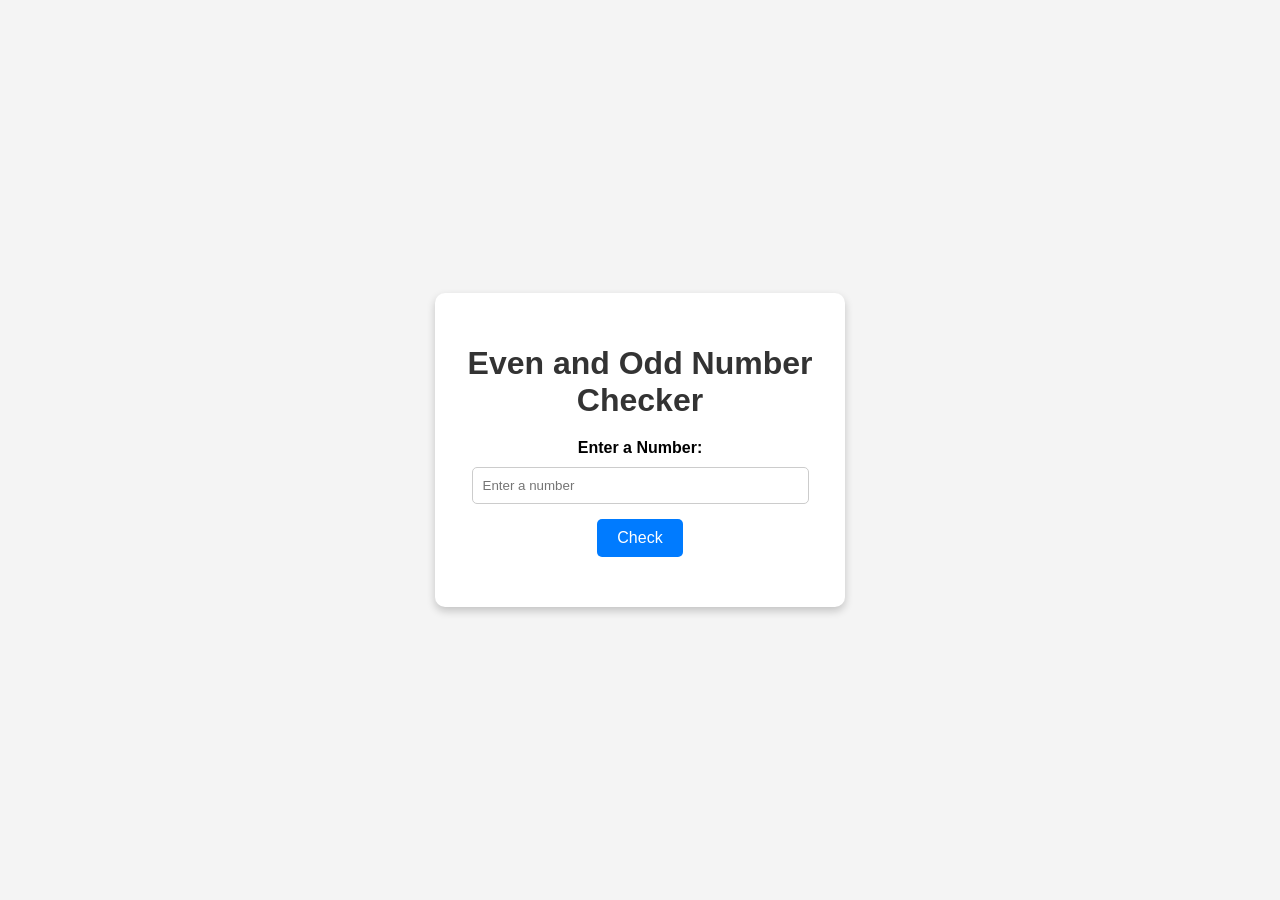
<file: web design 2 external practical exam/index.html>
<!DOCTYPE html>
<html lang="en">
<head>
    <meta charset="UTF-8">
    <meta name="viewport" content="width=device-width, initial-scale=1.0">
    <title>Even and Odd Number Checker</title>
    <link rel="stylesheet" href="style.css">
</head>
<body>

    <div class="container">
        <h1>Even and Odd Number Checker</h1>

        <label for="number">Enter a Number:</label>
        <input type="number" id="number" placeholder="Enter a number">

        <button onclick="checkNumber()">Check</button>

        <p id="result"></p>
    </div>

    <script src="script.js"></script>
</body>
</html>
</file>
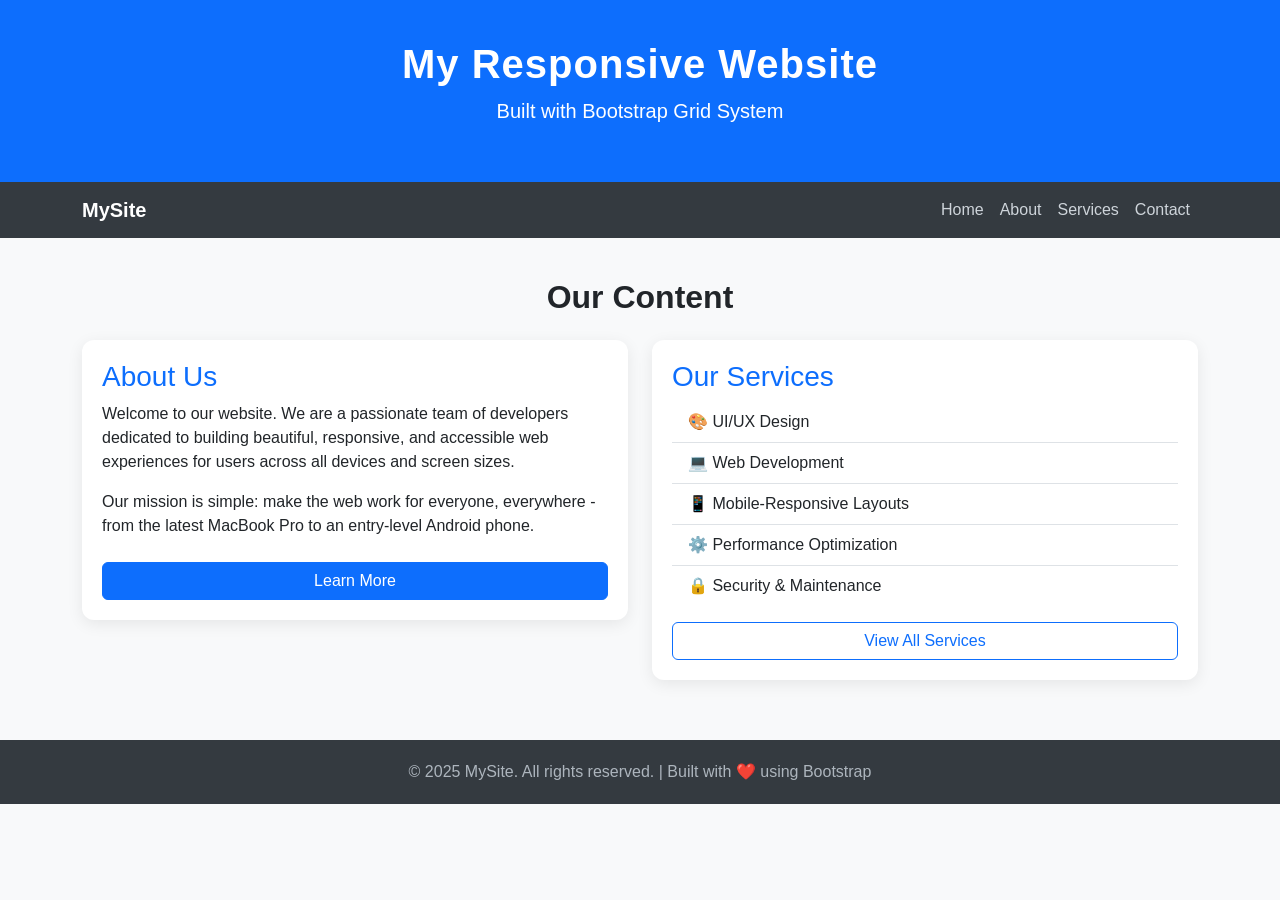
<file: experiment/exp 1/index.html>
<!DOCTYPE html>
<html lang="en">
<head>
  <meta charset="UTF-8" />
  <meta name="viewport" content="width=device-width, initial-scale=1.0"/>
  <title>Responsive Bootstrap Page</title>
<!-- Bootstrap 5 CDN -->
  <link href="https://cdn.jsdelivr.net/npm/bootstrap@5.3.8/dist/css/bootstrap.min.css" rel="stylesheet" integrity="sha384-sRIl4kxILFvY47J16cr9ZwB07vP4J8+LH7qKQnuqkuIAvNWLzeN8tE5YBujZqJLB" crossorigin="anonymous">
  <style>
    /* Custom styles layered on top of Bootstrap */
    body {
      font-family: 'Segoe UI', sans-serif;
      background-color: #f8f9fa;
    }
    header {
      background-color: #0d6efd;
      color: white;
      padding: 40px 0;
      text-align: center;
    }
    header h1 {
      font-size: 2.5rem;
      font-weight: 700;
      letter-spacing: 1px;
    }
    nav {
      background-color: #343a40;
    }
    nav a {
      color: #ced4da !important;
      font-weight: 500;
      transition: color 0.3s ease;
    }
    nav a:hover {
      color: #ffffff !important;
    }
    .content-section {
      padding: 40px 0;
    }
    .card {
      border: none;
      border-radius: 12px;
      box-shadow: 0 4px 16px rgba(0,0,0,0.08);
      padding: 20px;
      margin-bottom: 20px;
    }
    .card h3 {
      color: #0d6efd;
    }
    footer {
      background-color: #343a40;
      color: #adb5bd;
      text-align: center;
      padding: 20px 0;
    }
  </style>
</head>
<body>
  <!-- ========================
       SECTION 1: HEADER
  ========================= -->
  <header>
    <div class="container">
      <h1>My Responsive Website</h1>
      <p class="lead">Built with Bootstrap Grid System</p>
    </div>
  </header>

  <!-- ========================
       SECTION 2: NAVIGATION BAR
  ========================= -->
  <nav class="navbar navbar-expand-md navbar-dark">
    <div class="container">
      <!-- Brand / Logo -->
      <a class="navbar-brand text-white fw-bold" href="#">MySite</a>
      <!-- Hamburger Toggle (visible on small screens) -->
      <button
        class="navbar-toggler"
        type="button"
        data-bs-toggle="collapse"
        data-bs-target="#navbarMenu"
      >
        <span class="navbar-toggler-icon"></span>
      </button>
      <!-- Nav Links -->
      <div class="collapse navbar-collapse" id="navbarMenu">
        <ul class="navbar-nav ms-auto">
          <li class="nav-item"><a class="nav-link" href="#">Home</a></li>
          <li class="nav-item"><a class="nav-link" href="#">About</a></li>
          <li class="nav-item"><a class="nav-link" href="#">Services</a></li>
          <li class="nav-item"><a class="nav-link" href="#">Contact</a></li>
        </ul>
      </div>
    </div>
  </nav>

  <!-- ========================
       SECTION 3: CONTENT SECTION
  ========================= -->
  <section class="content-section">
    <div class="container">
      <h2 class="text-center mb-4 fw-bold">Our Content</h2>
      <div class="row">
        <!-- Column 1: Full width on small, half width on medium+ -->
        <div class="col-12 col-md-6">
          <div class="card">
            <h3>About Us</h3>
            <p>
              Welcome to our website. We are a passionate team of developers
              dedicated to building beautiful, responsive, and accessible
              web experiences for users across all devices and screen sizes.
            </p>
            <p>
              Our mission is simple: make the web work for everyone,
              everywhere - from the latest MacBook Pro to an entry-level Android phone.
            </p>
            <a href="#" class="btn btn-primary mt-2">Learn More</a>
          </div>
        </div>
        <!-- Column 2: Full width on small, half width on medium+ -->
        <div class="col-12 col-md-6">
          <div class="card">
            <h3>Our Services</h3>
            <ul class="list-group list-group-flush">
              <li class="list-group-item">🎨 UI/UX Design</li>
              <li class="list-group-item">💻 Web Development</li>
              <li class="list-group-item">📱 Mobile-Responsive Layouts</li>
              <li class="list-group-item">⚙️ Performance Optimization</li>
              <li class="list-group-item">🔒 Security & Maintenance</li>
            </ul>
            <a href="#" class="btn btn-outline-primary mt-3">View All Services</a>
          </div>
        </div>
      </div>
      <!-- END ROW -->
    </div>
    <!-- END CONTAINER -->
  </section>

  <!-- ========================
       SECTION 4: FOOTER
  ========================= -->
  <footer>
    <div class="container">
      <p class="mb-0">
        &copy; 2025 MySite. All rights reserved. | Built with ❤️ using Bootstrap
      </p>
    </div>
  </footer>

<!-- Bootstrap 5 JS Bundle (for navbar toggle to work) -->
 <script src="https://cdn.jsdelivr.net/npm/bootstrap@5.3.8/dist/js/bootstrap.bundle.min.js" integrity="sha384-FKyoEForCGlyvwx9Hj09JcYn3nv7wiPVlz7YYwJrWVcXK/BmnVDxM+D2scQbITxI" crossorigin="anonymous"></script>
</body>
</html>
</file>
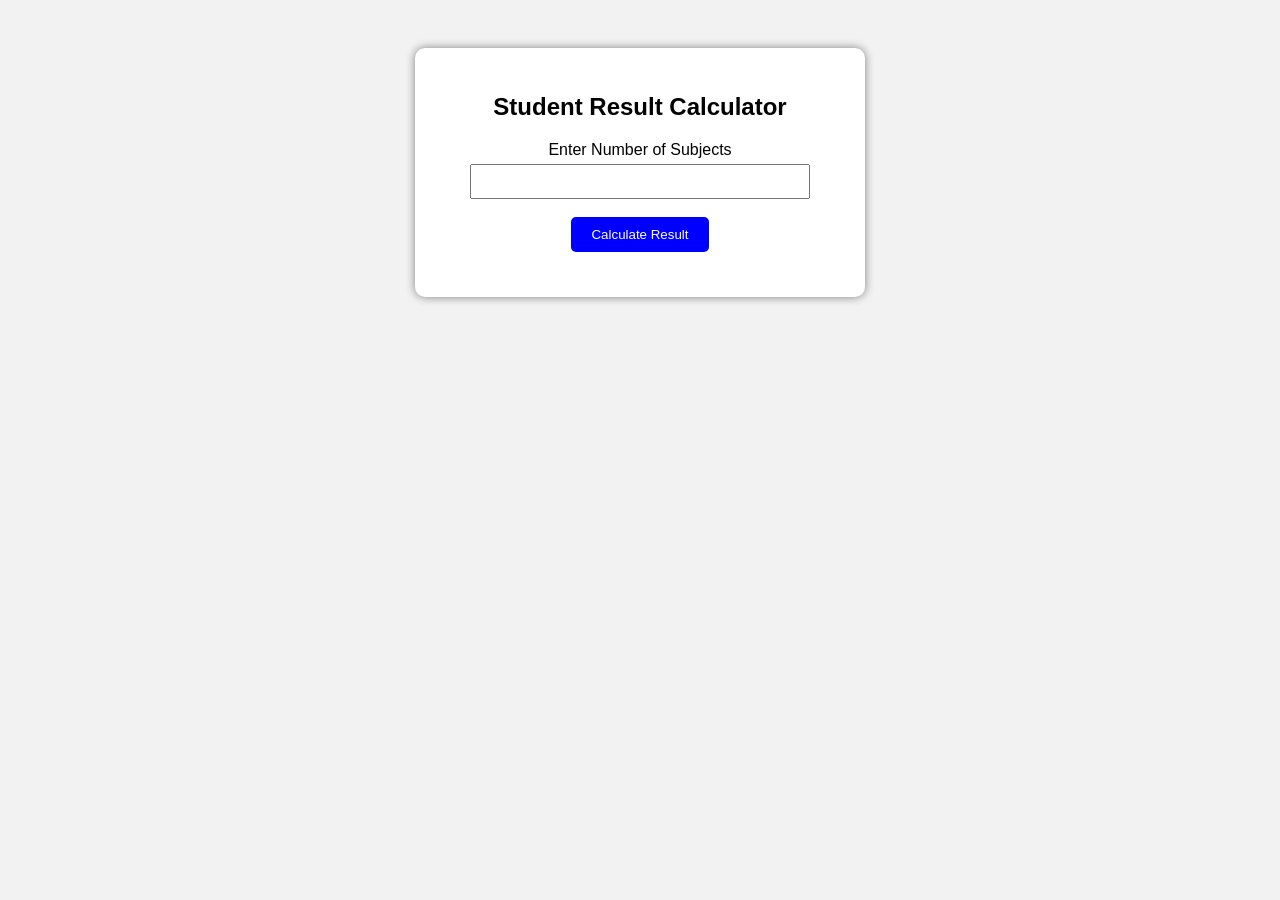
<file: experiment/exp 4/index.html>
<!DOCTYPE html>
<html>
<head>
<title>Student Result Calculator</title>
<link rel="stylesheet" href="index.css">
</head>

<body>

<div class="container">

<h2>Student Result Calculator</h2>

<label>Enter Number of Subjects</label><br>

<input type="number" id="subjects"><br><br>

<button onclick="calculateResult()">
Calculate Result
</button>

<div id="result"></div>

</div>

<script src="main.jsx"></script>

</body>
</html>
</file>
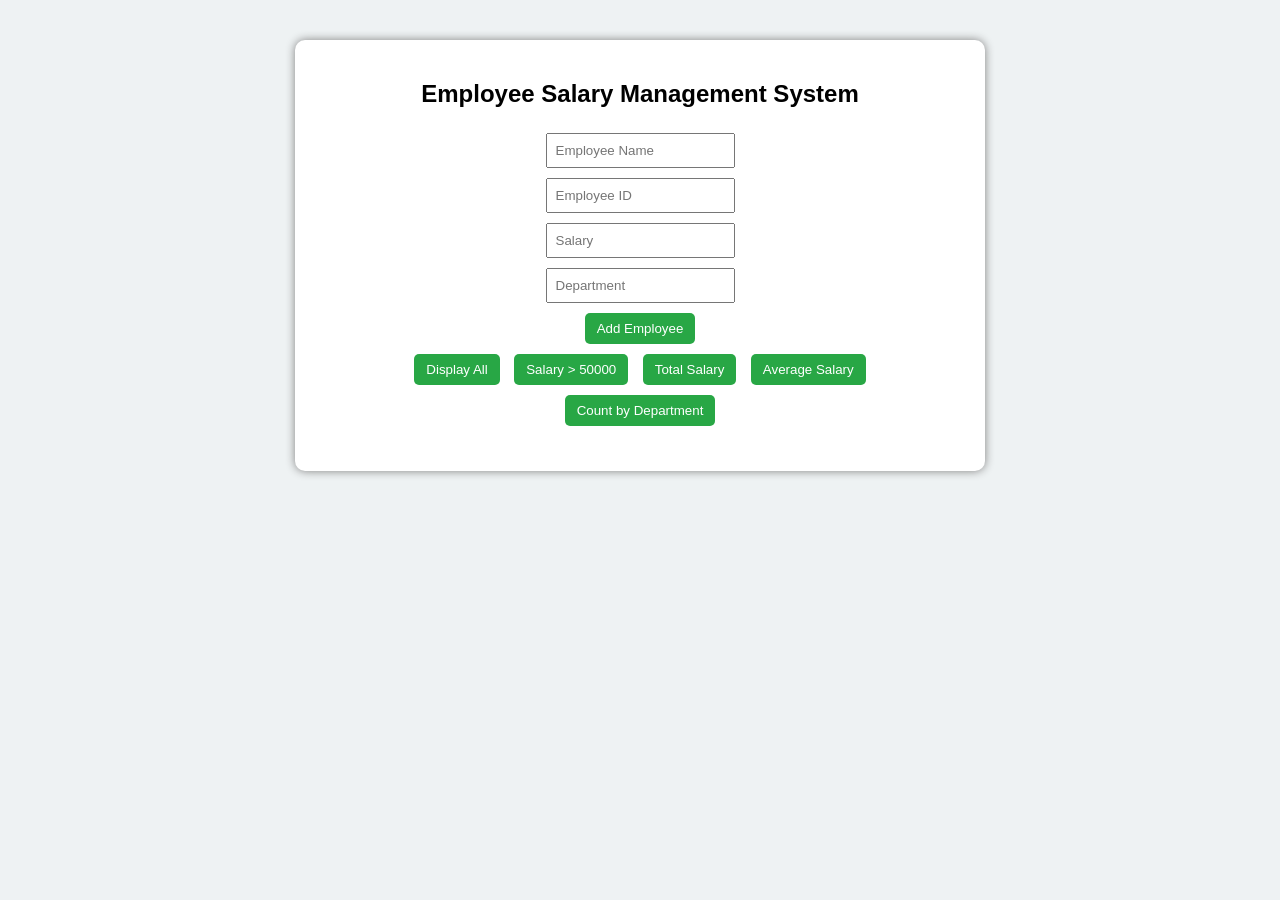
<file: experiment/exp 5/index.html>
<!DOCTYPE html>
<html>
<head>
<title>Employee Salary Management</title>
<link rel="stylesheet" href="index.css">
</head>

<body>

<div class="container">

<h2>Employee Salary Management System</h2>

<input type="text" id="name"
placeholder="Employee Name"><br>

<input type="text" id="empId"
placeholder="Employee ID"><br>

<input type="number" id="salary"
placeholder="Salary"><br>

<input type="text" id="dept"
placeholder="Department"><br>

<button onclick="addEmployee()">
Add Employee
</button><br>

<button onclick="displayEmployees()">
Display All
</button>

<button onclick="filterSalary()">
Salary > 50000
</button>

<button onclick="totalSalary()">
Total Salary
</button>

<button onclick="averageSalary()">
Average Salary
</button><br>

<button onclick="countDepartment()">
Count by Department
</button>

<div id="output"></div>

</div>

<script src="main.jsx"></script>

</body>
</html>
</file>
<file: web design 2 external practical exam/style.css>
body {
    font-family: Arial, sans-serif;
    background-color: #f4f4f4;
    display: flex;
    justify-content: center;
    align-items: center;
    height: 100vh;
    margin: 0;
}

.container {
    background-color: white;
    padding: 30px;
    border-radius: 10px;
    box-shadow: 0px 4px 8px rgba(0, 0, 0, 0.2);
    text-align: center;
    width: 350px;
}

h1 {
    color: #333;
    margin-bottom: 20px;
}

label {
    display: block;
    margin-bottom: 10px;
    font-weight: bold;
}

input {
    width: 90%;
    padding: 10px;
    margin-bottom: 15px;
    border: 1px solid #ccc;
    border-radius: 5px;
}

button {
    background-color: #007BFF;
    color: white;
    border: none;
    padding: 10px 20px;
    cursor: pointer;
    border-radius: 5px;
    font-size: 16px;
}

button:hover {
    background-color: #0056b3;
}

#result {
    margin-top: 20px;
    font-size: 18px;
    font-weight: bold;
}
</file>
<file: experiment/exp 4/index.css>
body{
font-family:Arial;
background-color:#f2f2f2;
text-align:center;
padding:40px;
}

.container{
background:white;
padding:25px;
width:400px;
margin:auto;
border-radius:10px;
box-shadow:0px 0px 10px gray;
}

input{
padding:8px;
width:80%;
margin-top:5px;
}

button{
padding:10px 20px;
background-color:blue;
color:white;
border:none;
border-radius:5px;
cursor:pointer;
}

button:hover{
background-color:darkblue;
}

#result{
margin-top:20px;
font-weight:bold;
font-size:18px;
}
</file>
<file: experiment/exp 5/index.css>
body{
font-family:Arial;
background-color:#eef2f3;
text-align:center;
}

.container{
width:650px;
margin:40px auto;
padding:20px;
background:white;
border-radius:10px;
box-shadow:0 0 10px gray;
}

input{
padding:8px;
margin:5px;
}

button{
padding:8px 12px;
margin:5px;
background-color:#28a745;
color:white;
border:none;
border-radius:5px;
cursor:pointer;
}

button:hover{
background-color:#1e7e34;
}

#output{
margin-top:20px;
text-align:left;
}
</file>
